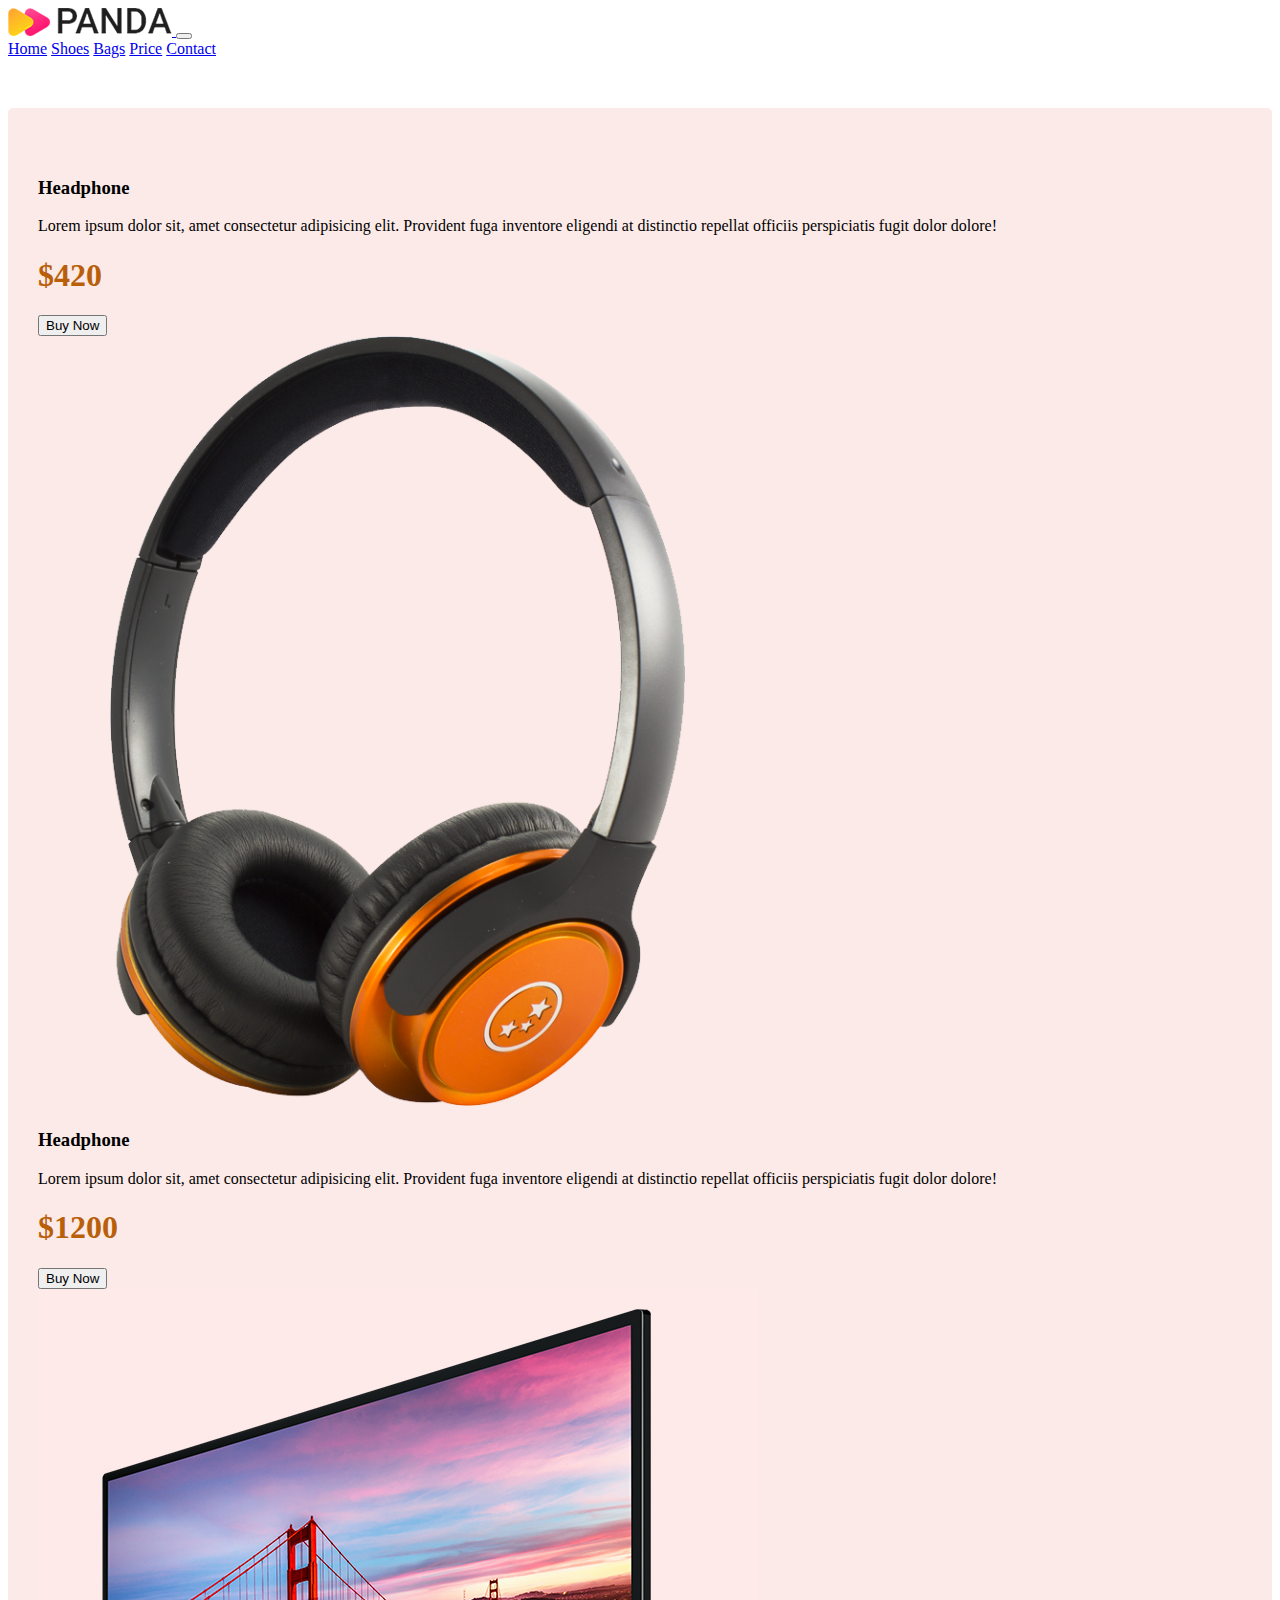
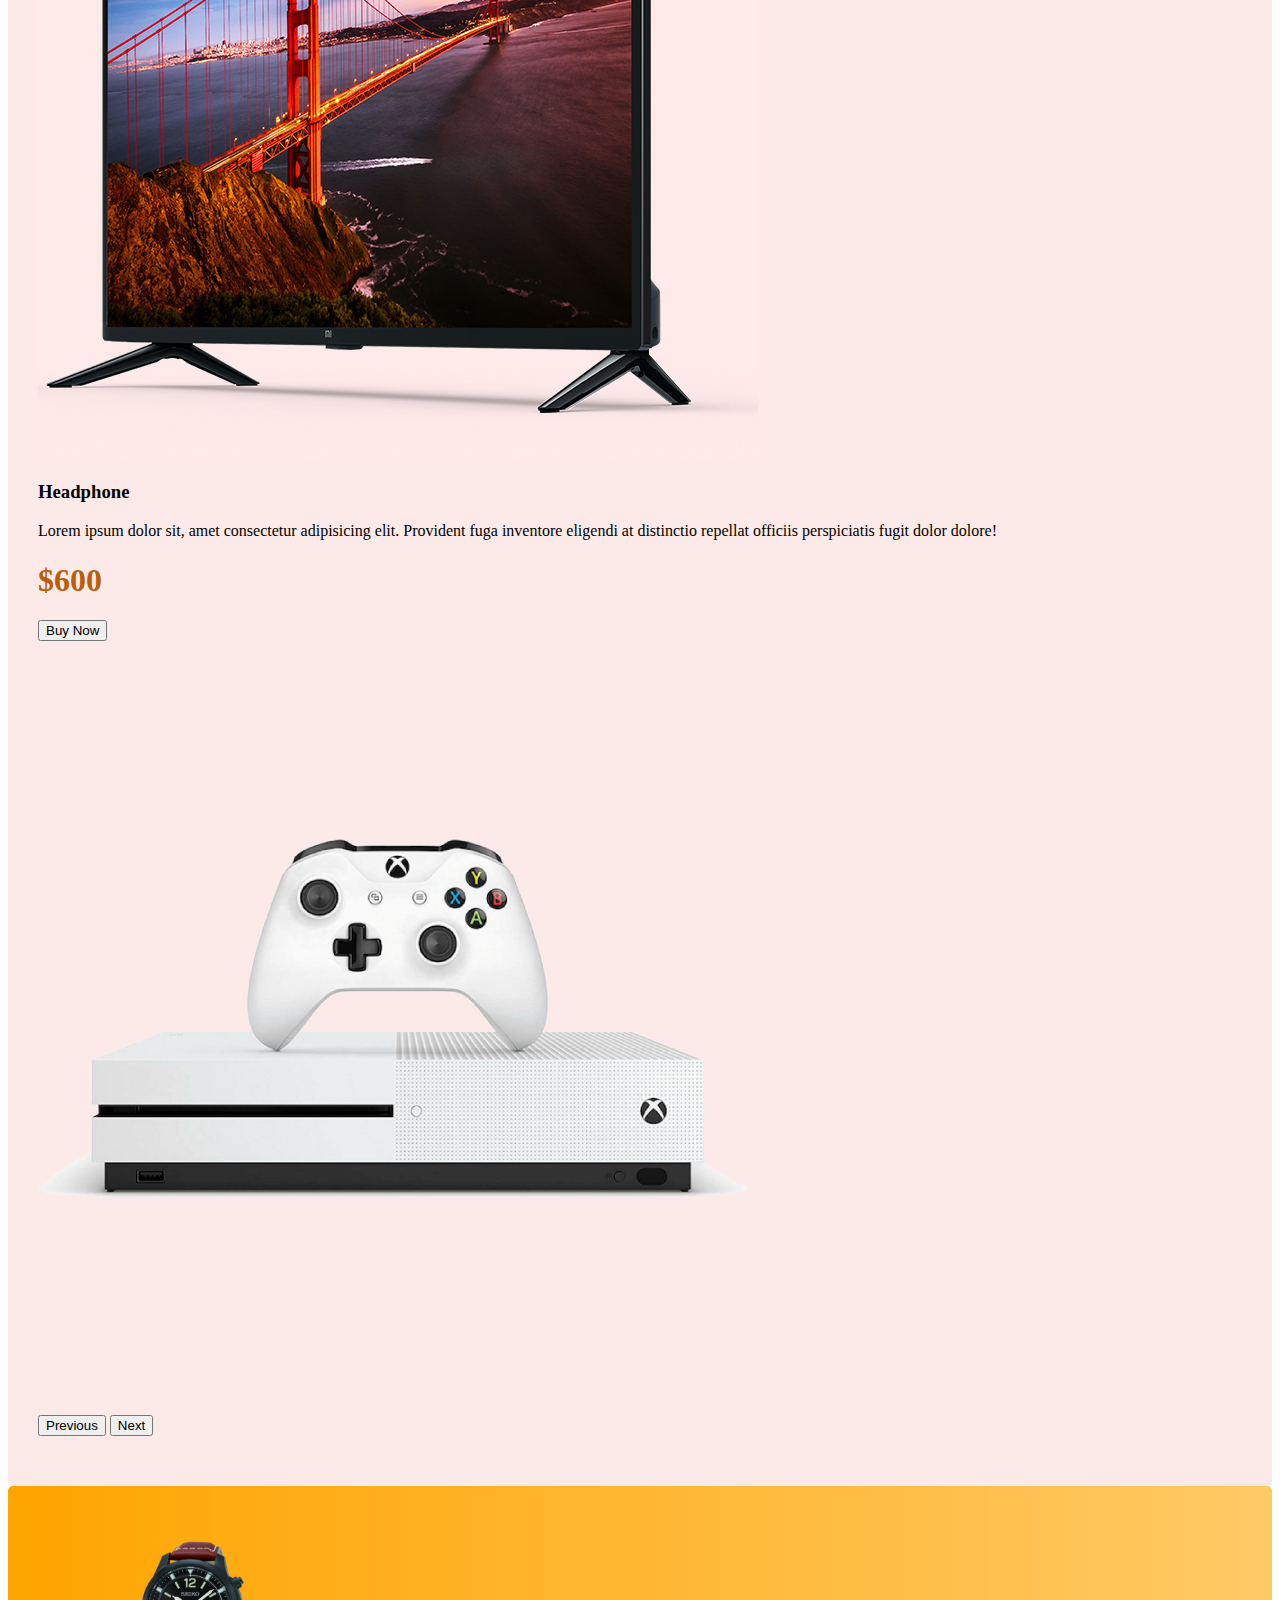
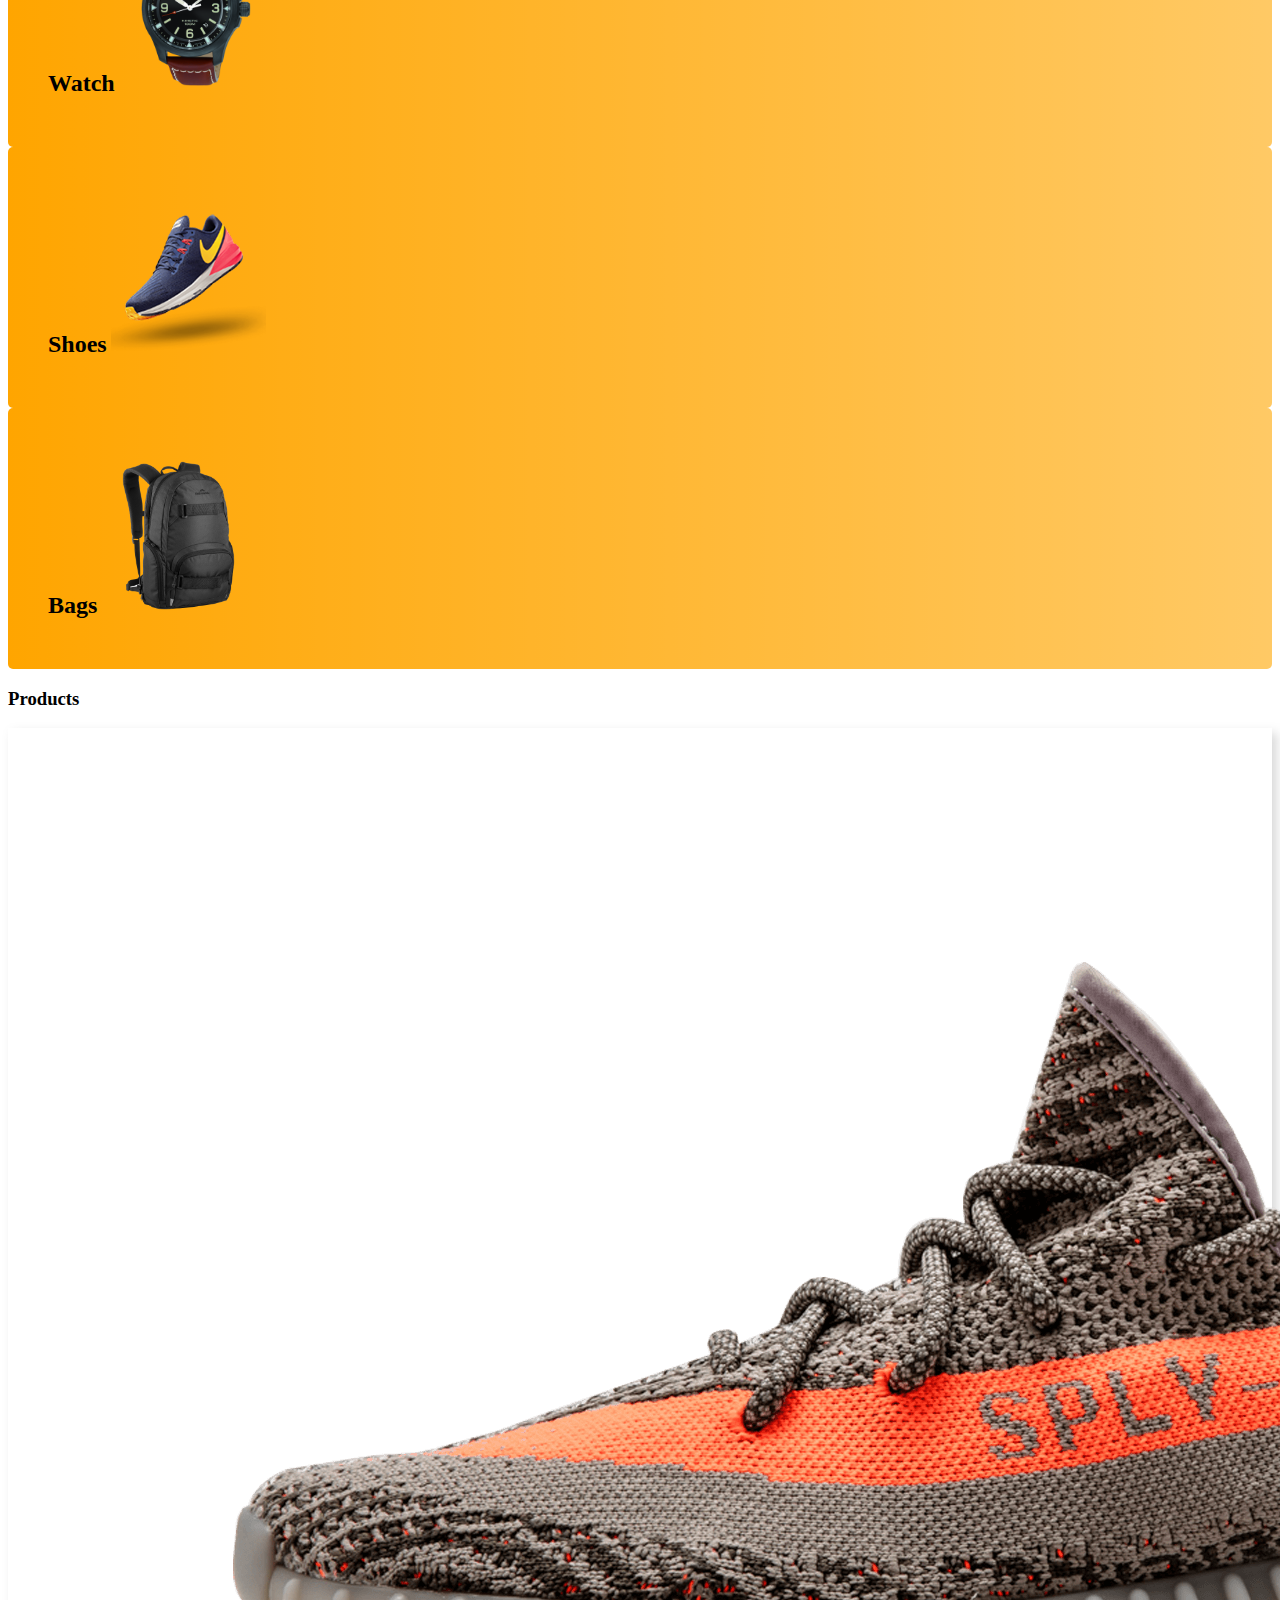
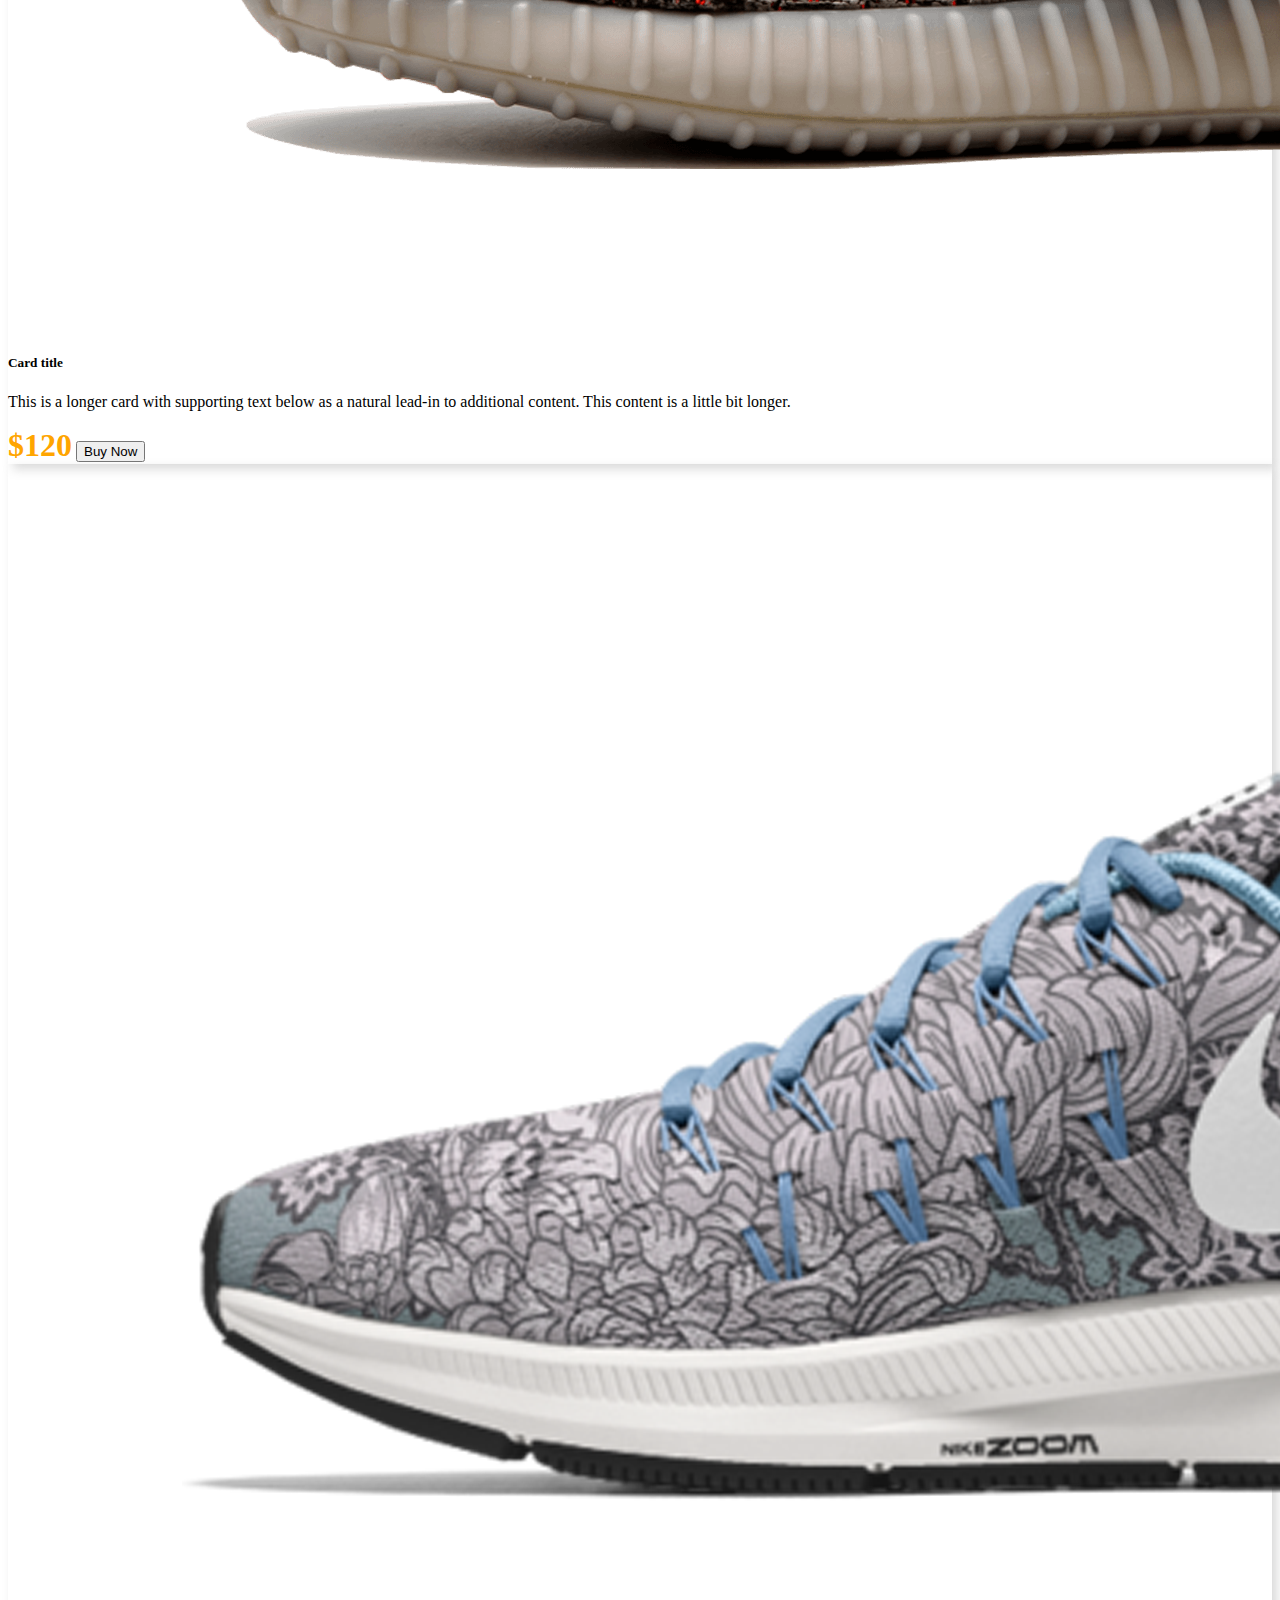
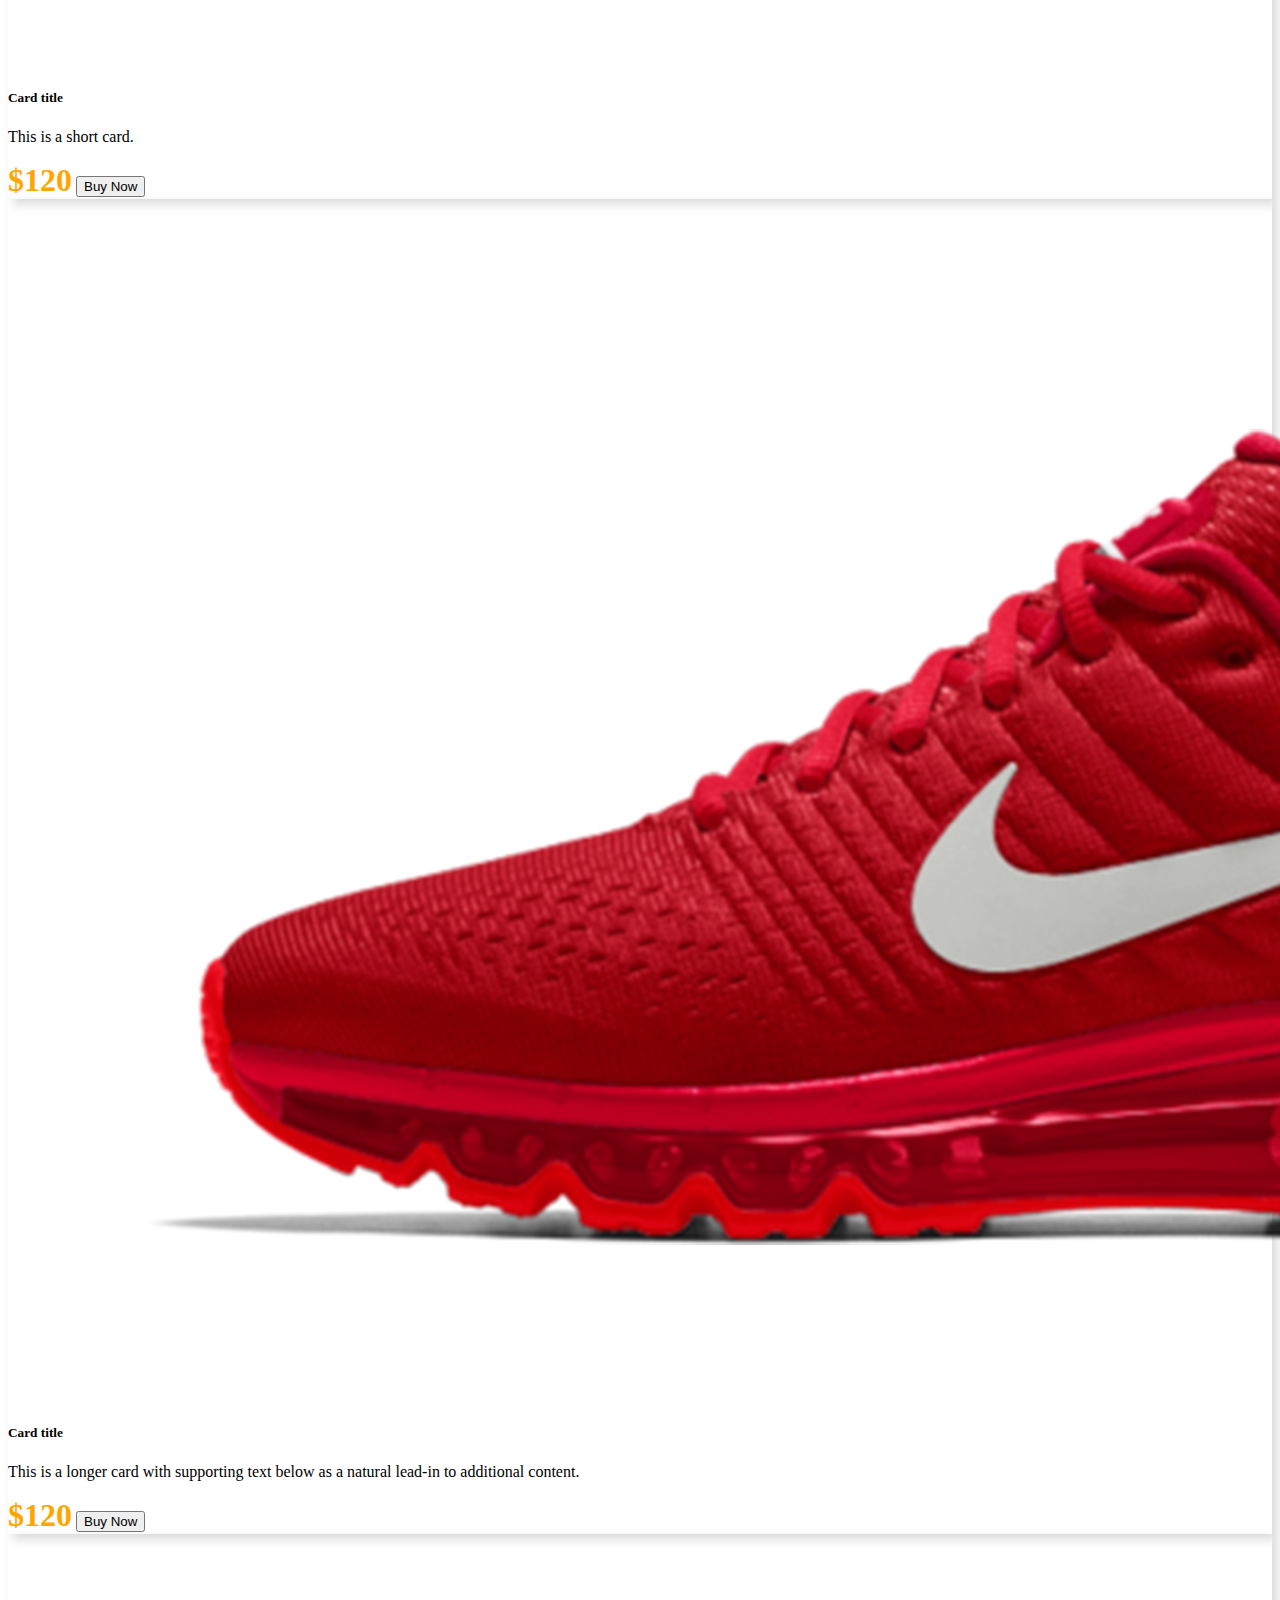
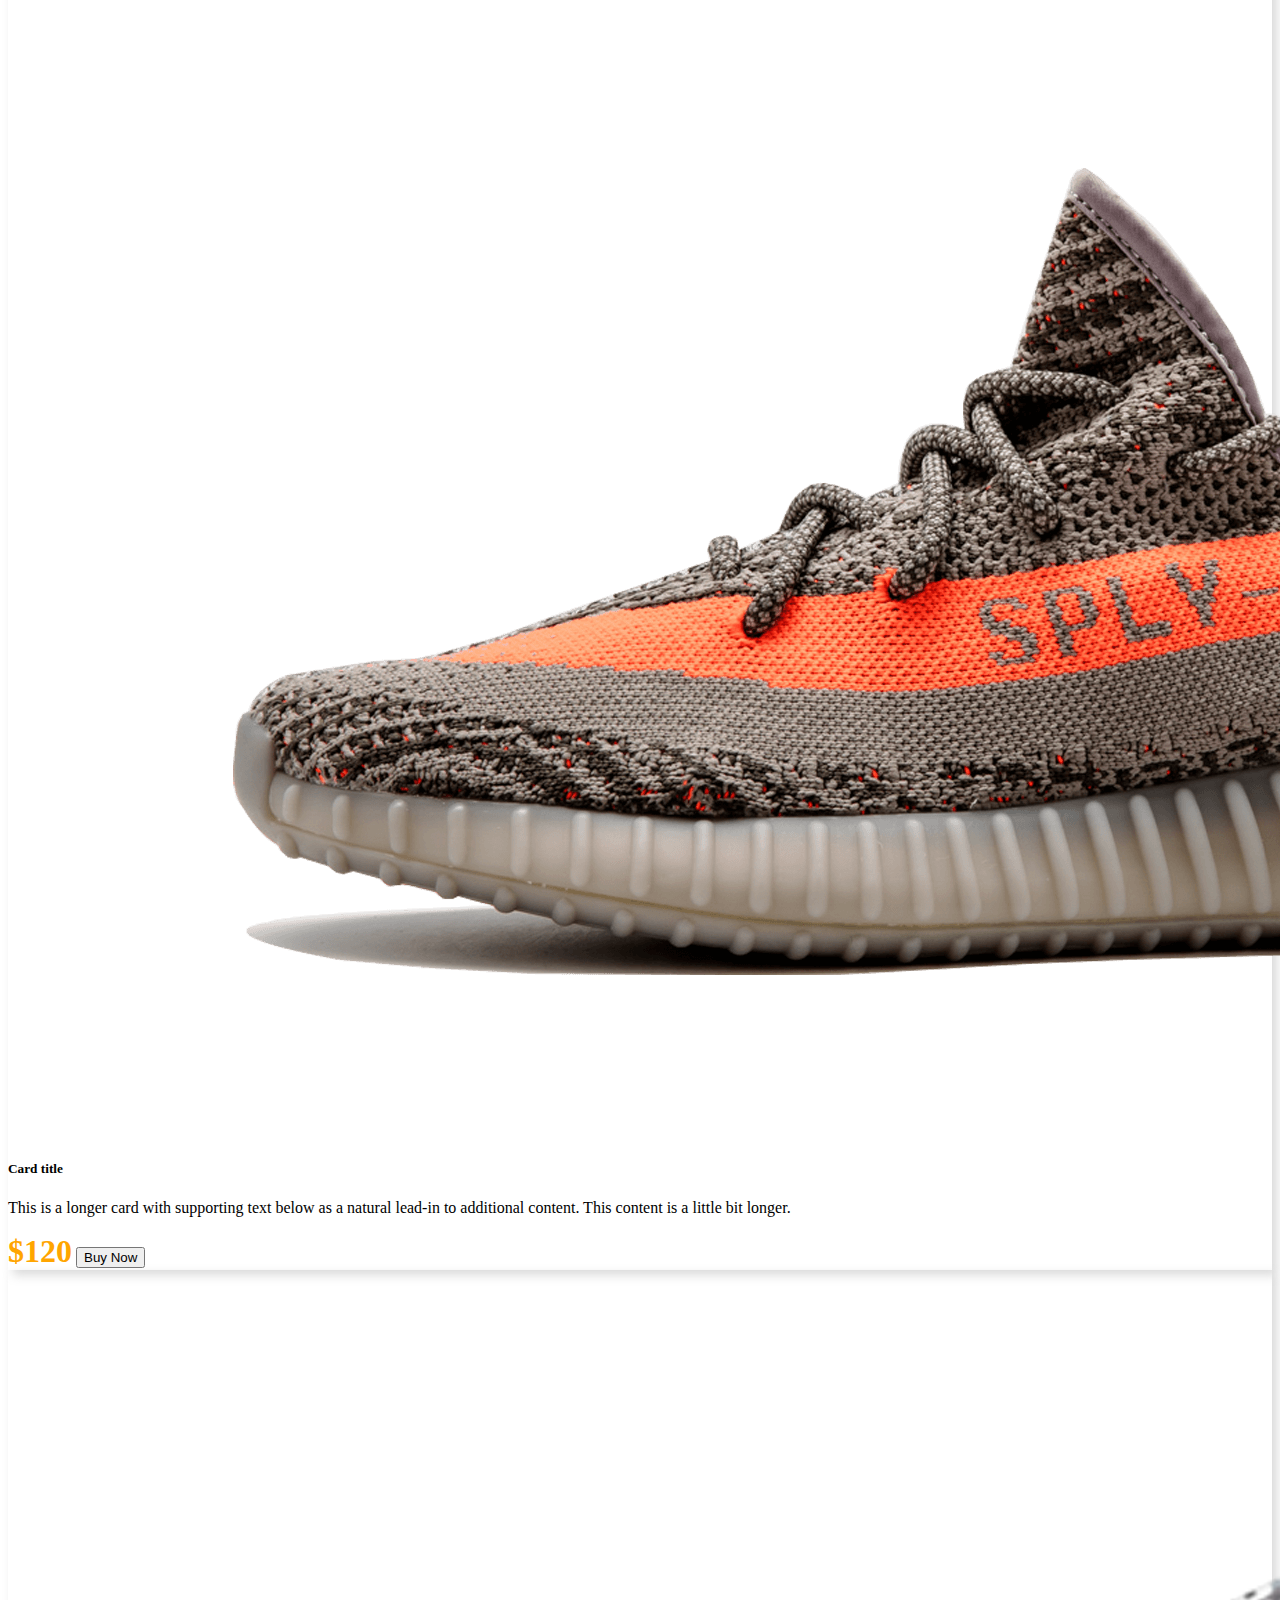
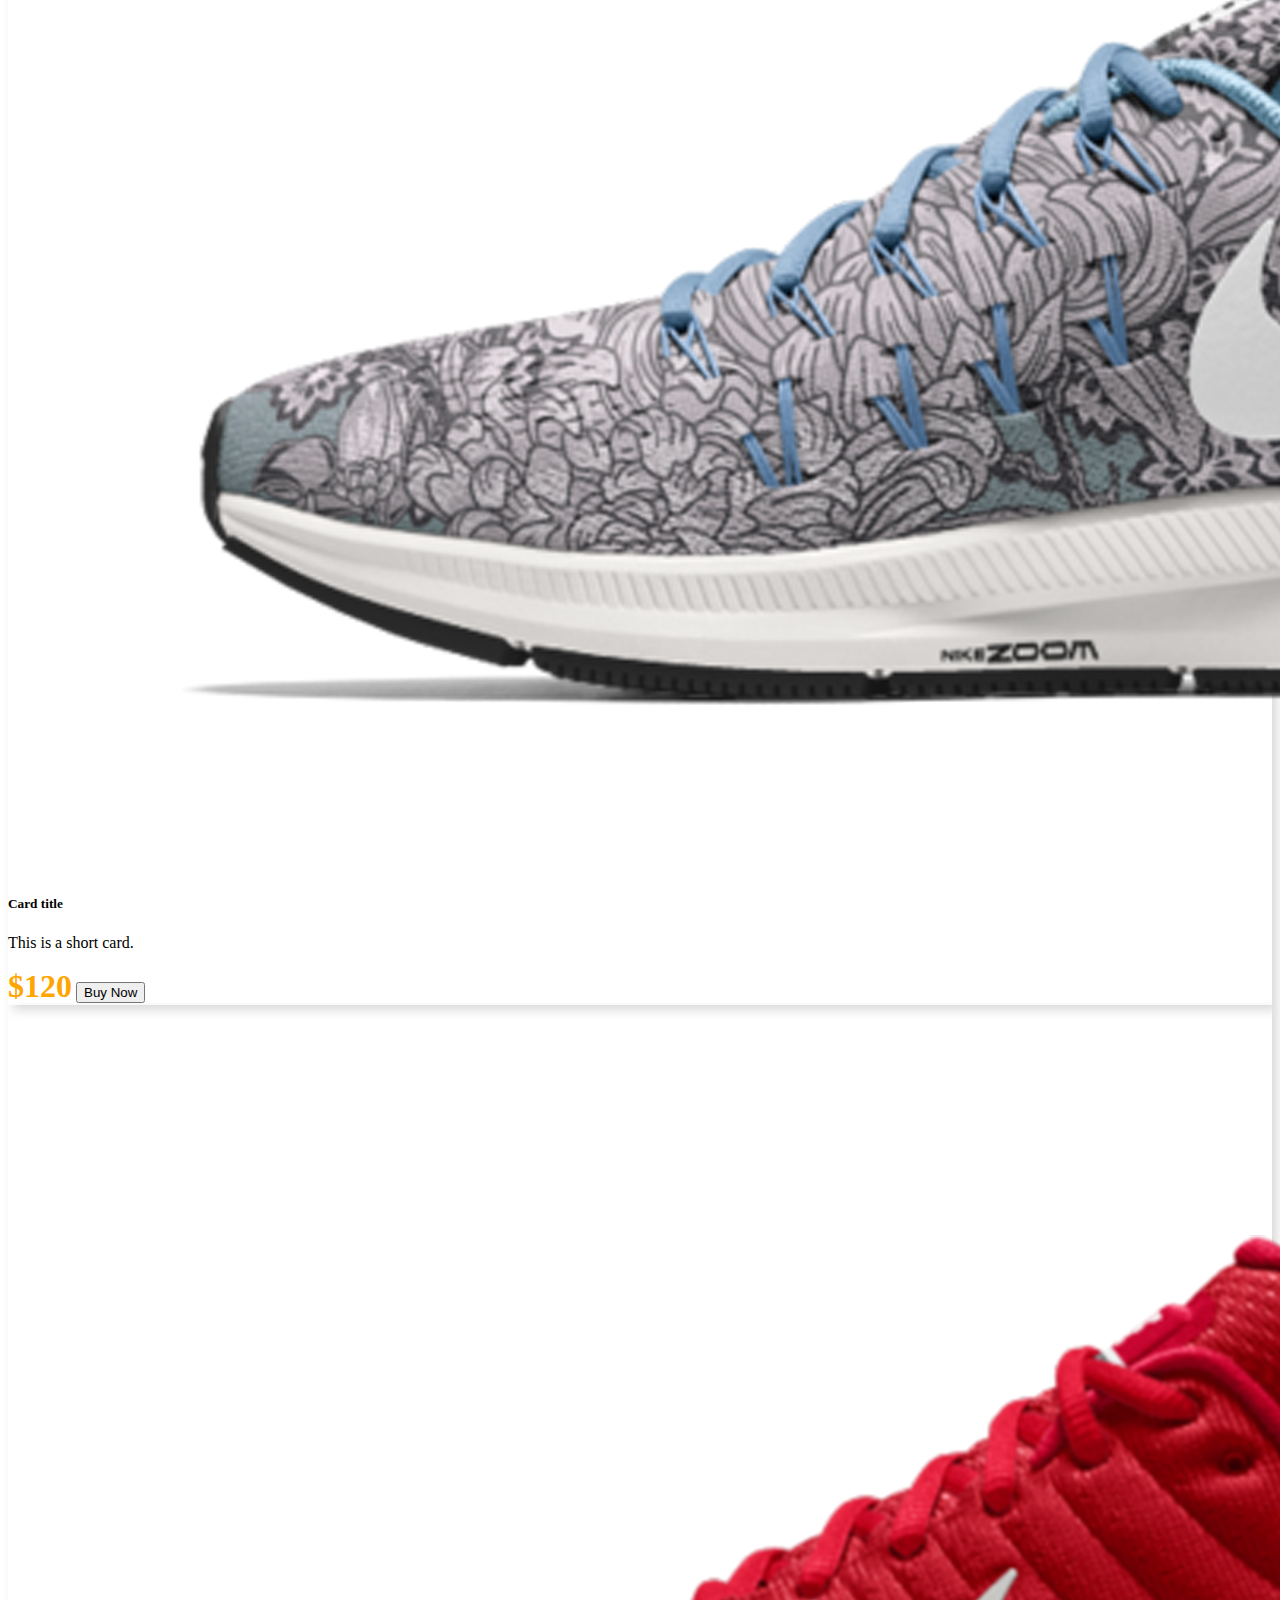
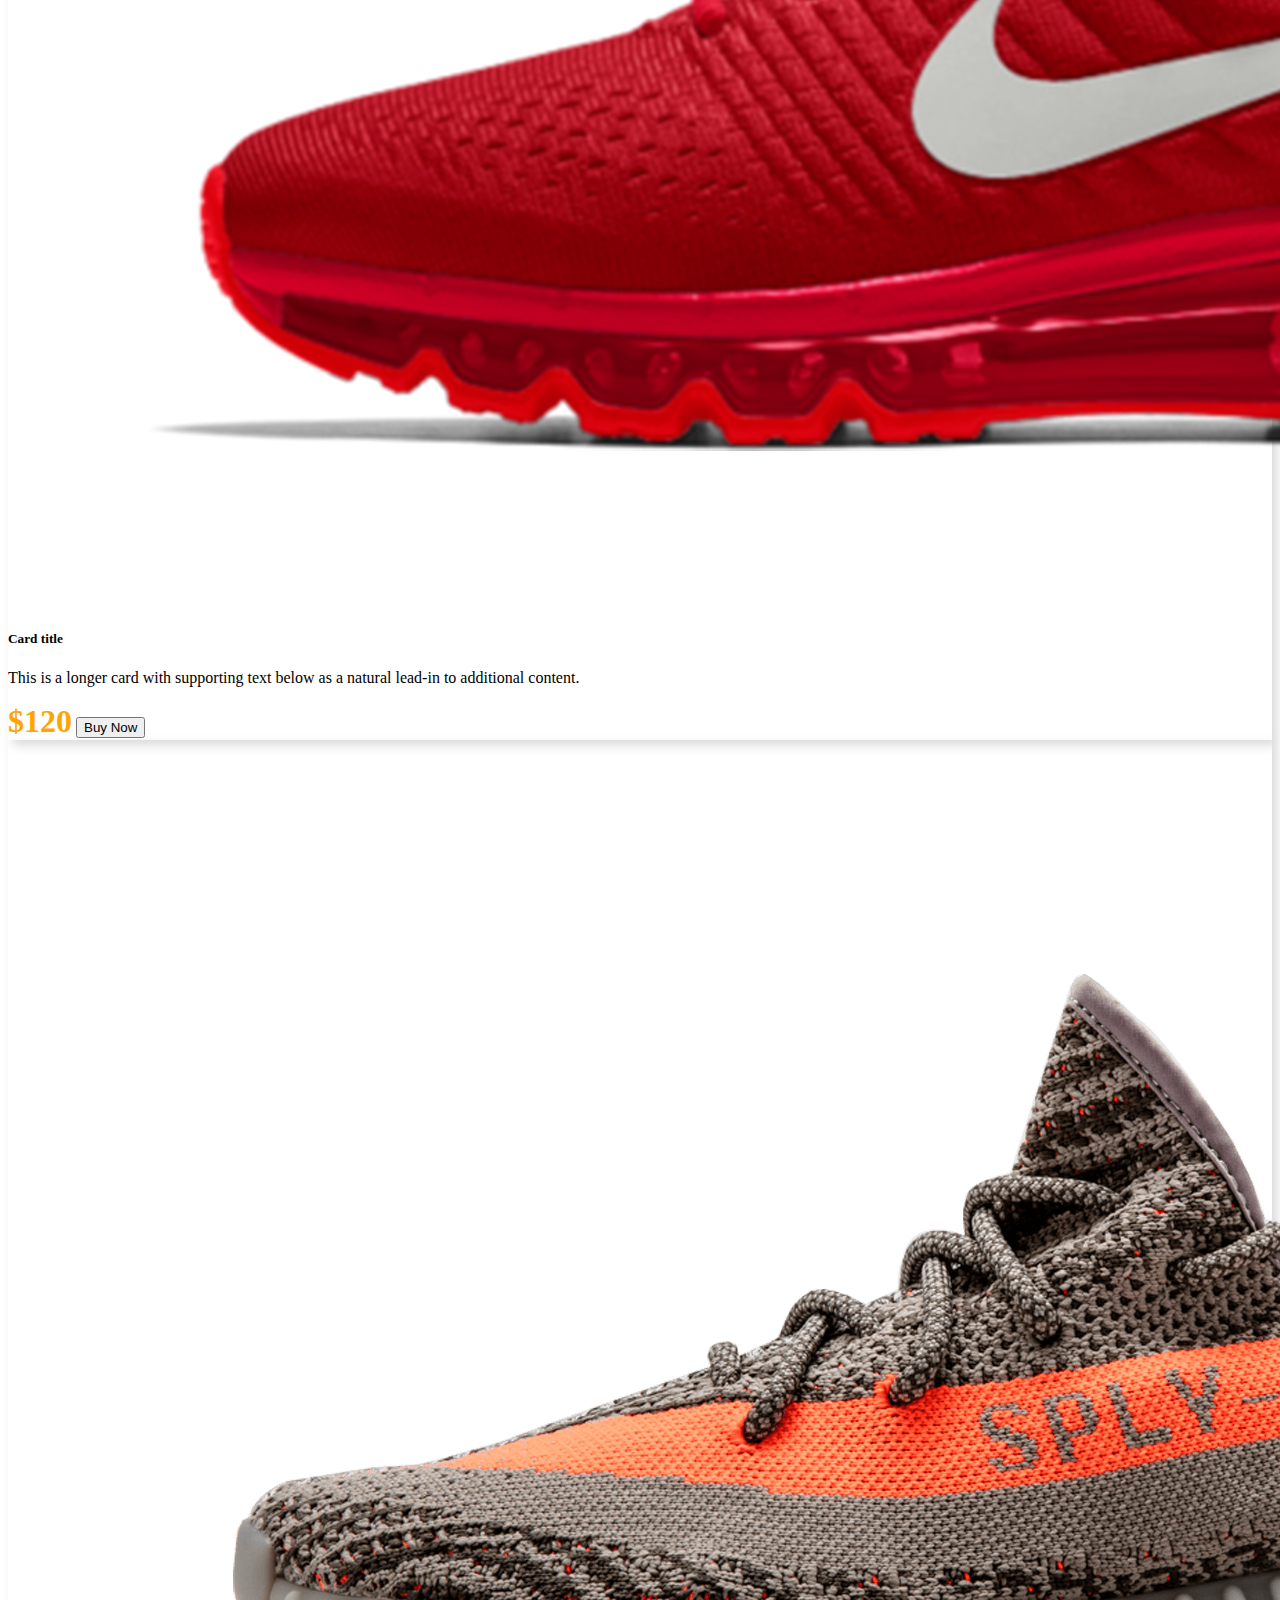
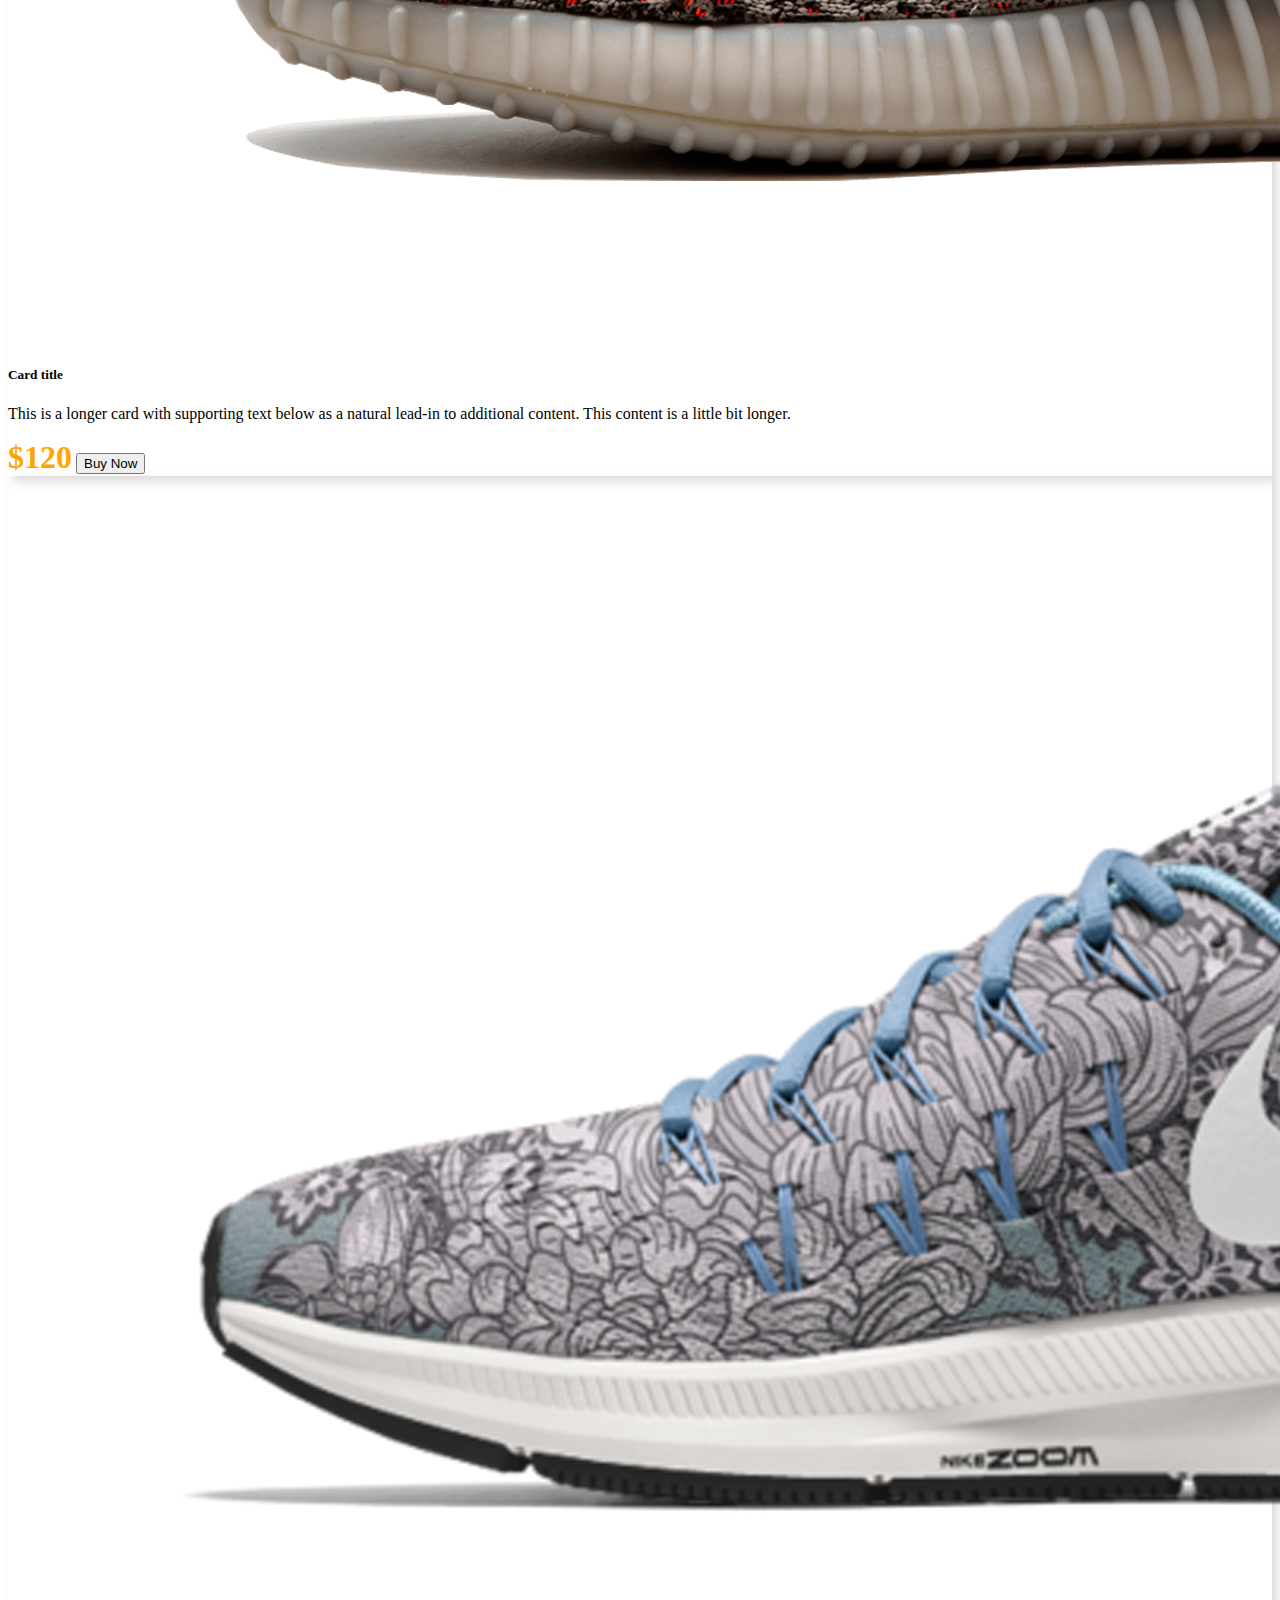
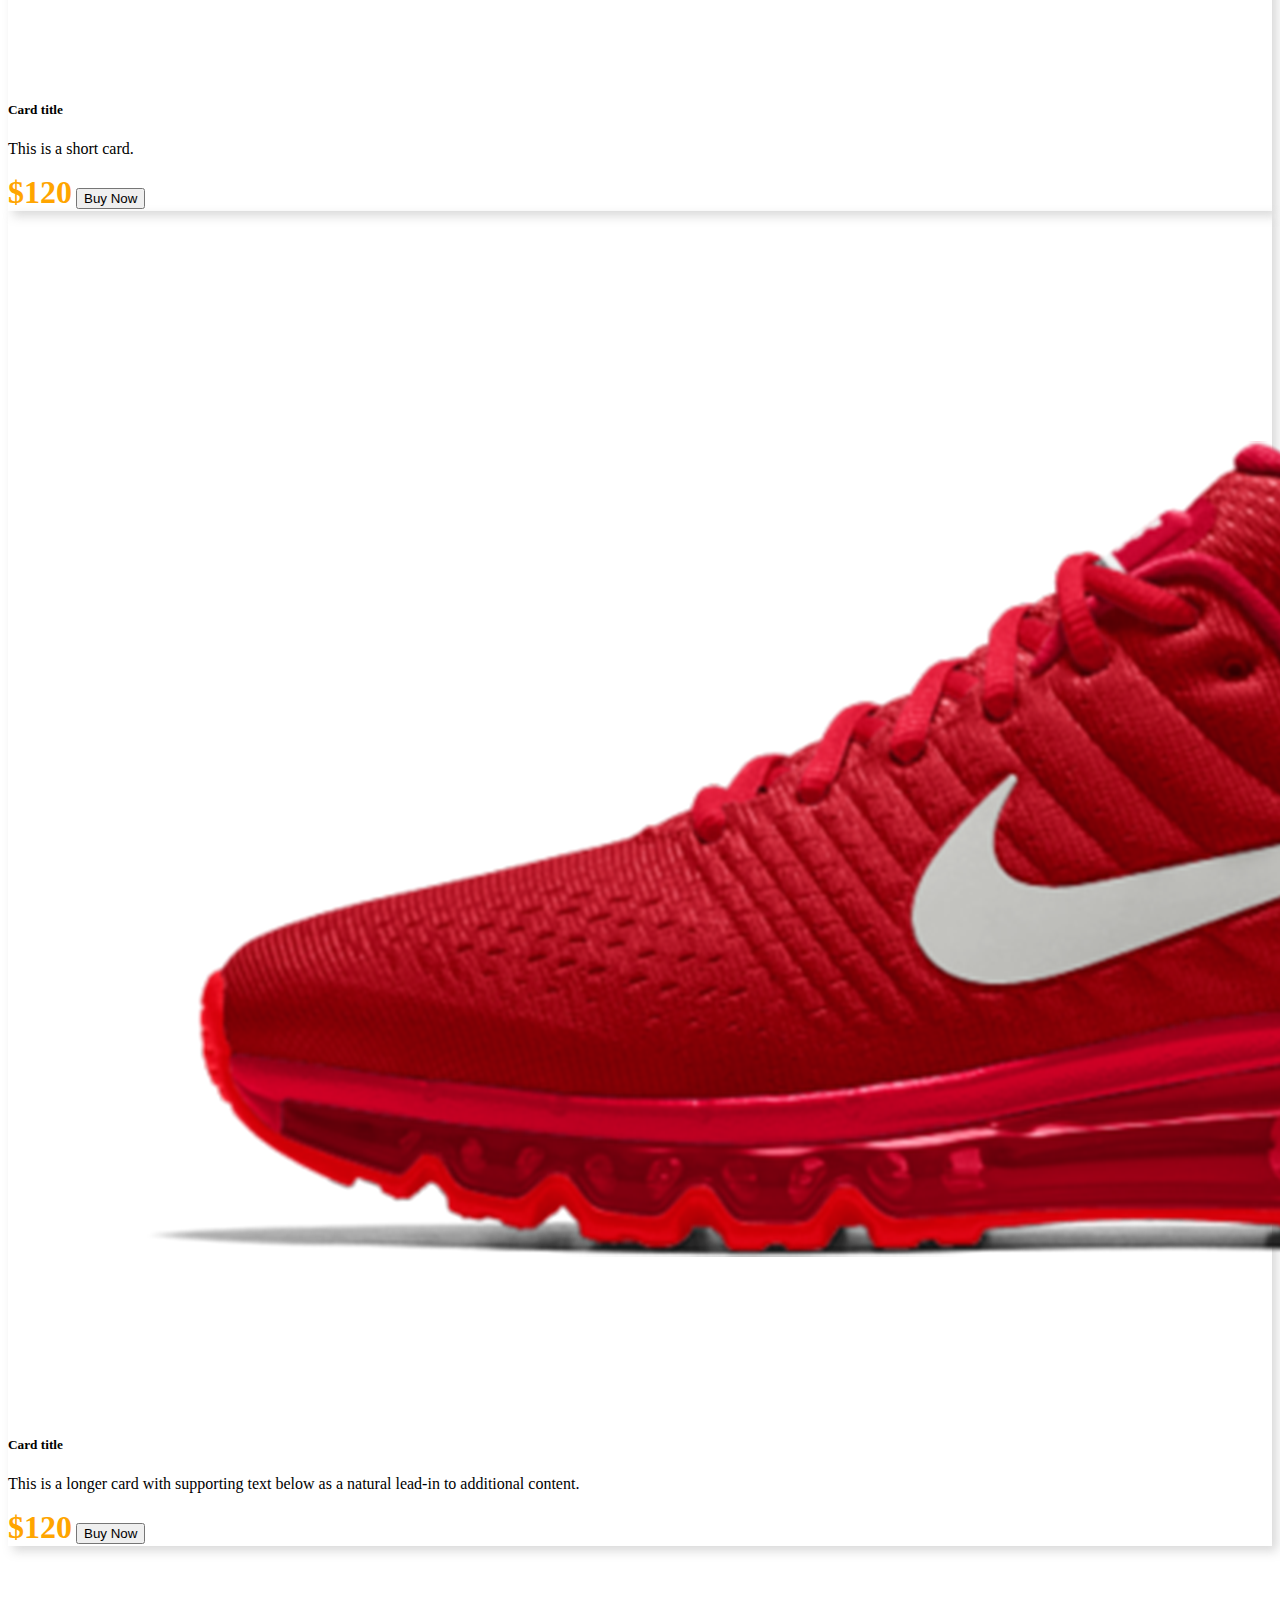
<file: index.html>
<!DOCTYPE html>
<html lang="en">
  <head>
    <meta charset="UTF-8">
    <meta name="viewport" content="width=device-width, initial-scale=1.0">
    <title>Home | Panda commerce</title>
    <meta name="description" content="Panda website">
    <meta name="keywords" content="Panda, woocommerce website">
    <meta name="author" content="Masud rana">
    <meta http-equiv="" content="">
    <link href="https://cdn.jsdelivr.net/npm/bootstrap@5.3.0/dist/css/bootstrap.min.css" rel="stylesheet" integrity="sha384-9ndCyUaIbzAi2FUVXJi0CjmCapSmO7SnpJef0486qhLnuZ2cdeRhO02iuK6FUUVM" crossorigin="anonymous">

    <link rel="stylesheet" href="style.css">
  </head>
  <body>
    <header>
      <div class="container">
        <nav class="navbar navbar-expand-lg bg-body-tertiary">
          <div class="container-fluid">
            <a class="navbar-brand" href="#">
              <img src="assets/logo.png" alt="">
            </a>
            <button class="navbar-toggler" type="button" data-bs-toggle="collapse" data-bs-target="#navbarNavAltMarkup" aria-controls="navbarNavAltMarkup" aria-expanded="false" aria-label="Toggle navigation">
              <span class="navbar-toggler-icon"></span>
            </button>
            <div class="collapse navbar-collapse" id="navbarNavAltMarkup">
              <div class="navbar-nav">
                <a class="nav-link active" aria-current="page" href="#">Home</a>
                <a class="nav-link" href="#">Shoes</a>
                <a class="nav-link" href="#">Bags</a>
                <a class="nav-link" href="#">Price</a>
                <a class="nav-link" href="#">Contact</a>
              </div>
            </div>
          </div>
        </nav>
      </div>
    </header>
    <!-- Carousel -->
    <div class="container">
      <div id="carouselExample" class="carousel slide">
        <div class="carousel-inner">
          <div class="carousel-item active">
            <div class="row aling-items-center">
              <div class="col-md-7 my-auto">
                <h3>Headphone</h3>
                <p>Lorem ipsum dolor sit, amet consectetur adipisicing elit. Provident fuga inventore eligendi at distinctio repellat officiis perspiciatis fugit dolor dolore!</p>
                <h1 class="price">$420</h1>
                <button class="btn btn-primary">Buy Now</button>
              </div>
              <div class="col-md-5">
                <img src="assets/banner-images/headphone.png" class="d-block w-100" alt="...">
              </div>
            </div>
          </div>
          <div class="carousel-item">
            <div class="row aling-items-center">
              <div class="col-md-7 my-auto">
                <h3>Headphone</h3>
                <p>Lorem ipsum dolor sit, amet consectetur adipisicing elit. Provident fuga inventore eligendi at distinctio repellat officiis perspiciatis fugit dolor dolore!</p>
                <h1 class="price">$1200</h1>
                <button class="btn btn-primary">Buy Now</button>
              </div>
              <div class="col-md-5">
                <img src="assets/banner-images/tv.png" class="d-block w-100" alt="...">
              </div>
            </div>
            
          </div>
          <div class="carousel-item">
            <div class="row aling-items-center">
              <div class="col-md-7 my-auto">
                <h3>Headphone</h3>
                <p>Lorem ipsum dolor sit, amet consectetur adipisicing elit. Provident fuga inventore eligendi at distinctio repellat officiis perspiciatis fugit dolor dolore!</p>
                <h1 class="price">$600</h1>
                <button class="btn btn-primary">Buy Now</button>
              </div>
              <div class="col-md-5">
                <img src="assets/banner-images/xbox.png" class="d-block w-100" alt="...">
              </div>
            </div>
            
          </div>
        </div>
        <button class="carousel-control-prev" type="button" data-bs-target="#carouselExample" data-bs-slide="prev">
          <span class="carousel-control-prev-icon" aria-hidden="true"></span>
          <span class="visually-hidden">Previous</span>
        </button>
        <button class="carousel-control-next" type="button" data-bs-target="#carouselExample" data-bs-slide="next">
          <span class="carousel-control-next-icon" aria-hidden="true"></span>
          <span class="visually-hidden">Next</span>
        </button>
      </div>
    </div>
    <section class="container my-5">
      <div class="row">
        <div class="col-md-4">
          <div class="category1">
            <h2>Watch</h2>
            <img src="assets/categories/watch.png" alt="">
          </div>
          
        </div>
        <div class="col-md-4">
          <div class="category2 d-flex justify-content-between align-items-center">
            <h2>Shoes</h2>
            <img src="assets/categories/shoes.png" alt="">
          </div>
        </div>
        <div class="col-md-4">
          <div class="category3 d-flex justify-content-between align-items-center p-3">
            <h2>Bags</h2>
            <img src="assets/categories/bag.png" alt="">
          </div>
          
        </div>
      </div>
    </section>
    <section class="container">
      <h3>Products</h3>
      <div class="row row-cols-1 row-cols-md-3 g-4">
        <div class="col">
          <div class="card h-100">
            <img src="assets/shoes/shoe-1.png" class="card-img-top" alt="...">
            <div class="card-body">
              <h5 class="card-title">Card title</h5>
              <p class="card-text">This is a longer card with supporting text below as a natural lead-in to additional content. This content is a little bit longer.</p>
              <span class="show-price d-block">$120</span>
              <button class="btn btn-primary">Buy Now</button>
            </div>
          </div>
        </div>
        <div class="col">
          <div class="card h-100">
            <img src="assets/shoes/shoe-2.png" class="card-img-top" alt="...">
            <div class="card-body">
              <h5 class="card-title">Card title</h5>
              <p class="card-text">This is a short card.</p>
              <span class="show-price d-block">$120</span>
              <button class="btn btn-primary">Buy Now</button>
            </div>
          </div>
        </div>
        <div class="col">
          <div class="card h-100">
            <img src="assets/shoes/shoe-3.png" class="card-img-top" alt="...">
            <div class="card-body">
              <h5 class="card-title">Card title</h5>
              <p class="card-text">This is a longer card with supporting text below as a natural lead-in to additional content.</p>
              <span class="show-price d-block">$120</span>
              <button class="btn btn-primary">Buy Now</button>
            </div>
          </div>
        </div>
      </div>
      <div class="row row-cols-1 row-cols-md-3 g-4 mt-3">
        <div class="col">
          <div class="card h-100">
            <img src="assets/shoes/shoe-1.png" class="card-img-top" alt="...">
            <div class="card-body">
              <h5 class="card-title">Card title</h5>
              <p class="card-text">This is a longer card with supporting text below as a natural lead-in to additional content. This content is a little bit longer.</p>
              <span class="show-price d-block">$120</span>
              <button class="btn btn-primary">Buy Now</button>
            </div>
          </div>
        </div>
        <div class="col">
          <div class="card h-100">
            <img src="assets/shoes/shoe-2.png" class="card-img-top" alt="...">
            <div class="card-body">
              <h5 class="card-title">Card title</h5>
              <p class="card-text">This is a short card.</p>
              <span class="show-price d-block">$120</span>
              <button class="btn btn-primary">Buy Now</button>
            </div>
          </div>
        </div>
        <div class="col">
          <div class="card h-100">
            <img src="assets/shoes/shoe-3.png" class="card-img-top" alt="...">
            <div class="card-body">
              <h5 class="card-title">Card title</h5>
              <p class="card-text">This is a longer card with supporting text below as a natural lead-in to additional content.</p>
              <span class="show-price d-block">$120</span>
              <button class="btn btn-primary">Buy Now</button>
            </div>
          </div>
        </div>
      </div>
      <div class="row row-cols-1 row-cols-md-3 g-4 mt-3">
        <div class="col">
          <div class="card h-100">
            <img src="assets/shoes/shoe-1.png" class="card-img-top" alt="...">
            <div class="card-body">
              <h5 class="card-title">Card title</h5>
              <p class="card-text">This is a longer card with supporting text below as a natural lead-in to additional content. This content is a little bit longer.</p>
              <span class="show-price d-block">$120</span>
              <button class="btn btn-primary">Buy Now</button>
            </div>
          </div>
        </div>
        <div class="col">
          <div class="card h-100">
            <img src="assets/shoes/shoe-2.png" class="card-img-top" alt="...">
            <div class="card-body">
              <h5 class="card-title">Card title</h5>
              <p class="card-text">This is a short card.</p>
              <span class="show-price d-block">$120</span>
              <button class="btn btn-primary">Buy Now</button>
            </div>
          </div>
        </div>
        <div class="col">
          <div class="card h-100">
            <img src="assets/shoes/shoe-3.png" class="card-img-top" alt="...">
            <div class="card-body">
              <h5 class="card-title">Card title</h5>
              <p class="card-text">This is a longer card with supporting text below as a natural lead-in to additional content.</p>
              <span class="show-price d-block">$120</span>
              <button class="btn btn-primary">Buy Now</button>
            </div>
          </div>
        </div>
      </div>
    </section>
    <section class="footer d-flex justify-content-center align-items-center mx-auto">
      <div class="container align-items-center justify-content-center">
        <h3>Let's stay in touch</h3>
        <p>Get update on sales, specials and more</p>
        <input type="text" name="" id="">
        <button class="btn btn-primary">Subscribe</button>
      </div>
    </section>















    <script src="https://cdnjs.cloudflare.com/ajax/libs/jquery/3.7.0/jquery.min.js" integrity="sha512-3gJwYpMe3QewGELv8k/BX9vcqhryRdzRMxVfq6ngyWXwo03GFEzjsUm8Q7RZcHPHksttq7/GFoxjCVUjkjvPdw==" crossorigin="anonymous" referrerpolicy="no-referrer"></script>
    <script src="https://cdn.jsdelivr.net/npm/@popperjs/core@2.11.8/dist/umd/popper.min.js" integrity="sha384-I7E8VVD/ismYTF4hNIPjVp/Zjvgyol6VFvRkX/vR+Vc4jQkC+hVqc2pM8ODewa9r" crossorigin="anonymous"></script>
    <script src="https://cdn.jsdelivr.net/npm/bootstrap@5.3.0/dist/js/bootstrap.min.js" integrity="sha384-fbbOQedDUMZZ5KreZpsbe1LCZPVmfTnH7ois6mU1QK+m14rQ1l2bGBq41eYeM/fS" crossorigin="anonymous"></script>
    <script src="https://cdn.jsdelivr.net/npm/bootstrap@5.3.0/dist/js/bootstrap.bundle.min.js" integrity="sha384-geWF76RCwLtnZ8qwWowPQNguL3RmwHVBC9FhGdlKrxdiJJigb/j/68SIy3Te4Bkz" crossorigin="anonymous"></script>
    
  </body>
</html>
</file>
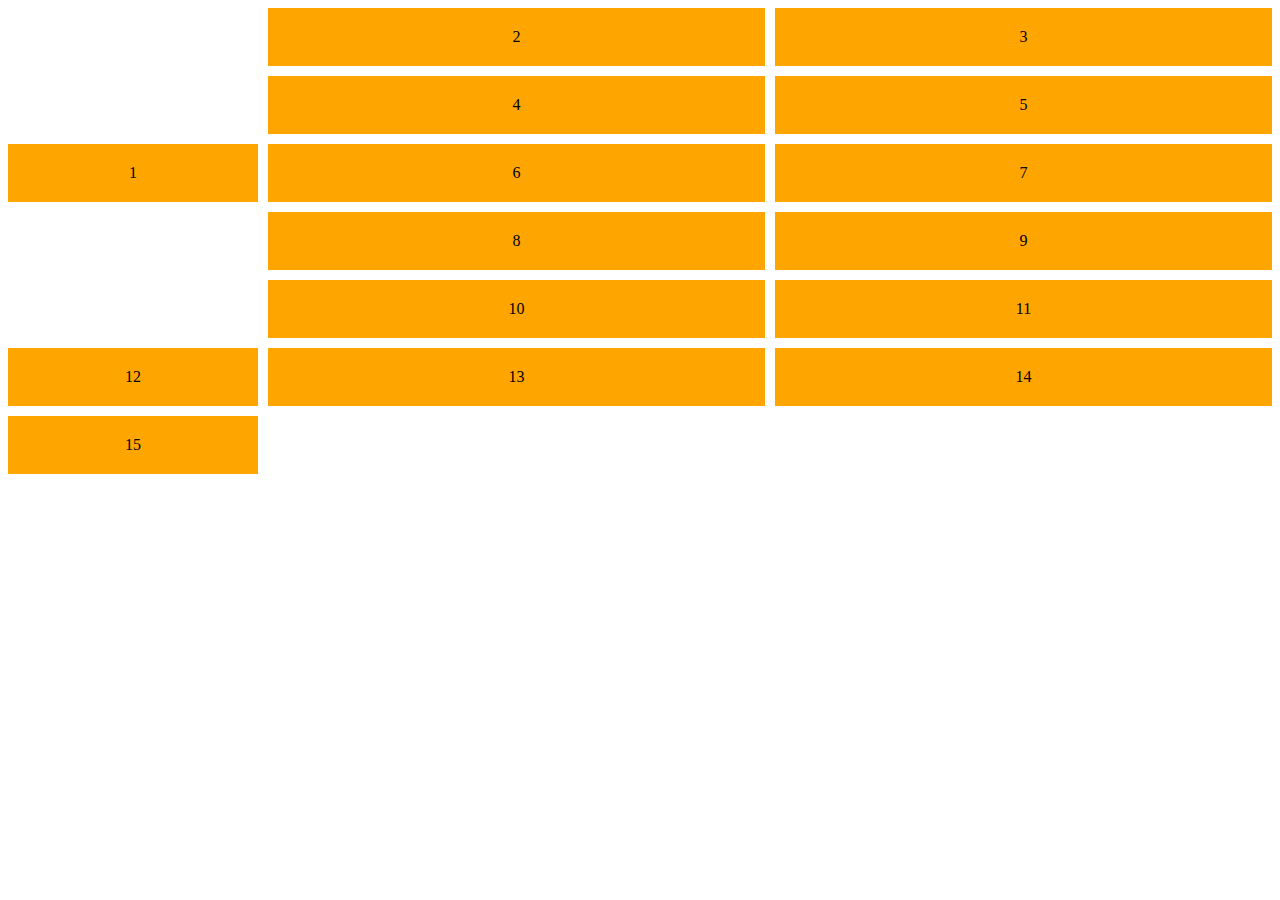
<file: grid.html>
<!DOCTYPE html>
<html lang="en">
<head>
    <meta charset="UTF-8">
    <meta name="viewport" content="width=device-width, initial-scale=1.0">
    <title>Document</title>
    <style>
        .container {
            display: grid;
            grid-template-columns: 250px 1fr 1fr;
            grid-gap: 10px;
        }

        .container .article {
            background: orange;
            padding: 20px;
            text-align: center;
            align-items: center;
            margin: auto 0;

        }

        .article-1 {
            grid-row: 1/span 5;
        }
    </style>
</head>
<body>
    <section class="container">
        <div class="article article-1">1</div>
        <div class="article article-2">2</div>
        <div class="article article-3">3</div>
        <div class="article article-4">4</div>
        <div class="article article-5">5</div>
        <div class="article article-6">6</div>
        <div class="article article-7">7</div>
        <div class="article article-8">8</div>
        <div class="article article-9">9</div>
        <div class="article article-10">10</div>
        <div class="article article-11">11</div>
        <div class="article article-12">12</div>
        <div class="article article-13">13</div>
        <div class="article article-14">14</div>
        <div class="article article-15">15</div>
    </section>
    
</body>
</html>
</file>
<file: style.css>
.carousel {
    background-color: #fceae8;
    padding: 50px 30px;
    margin-top: 50px;
    border-radius: 5px;
}

.price {
    color: rgb(185, 95, 10);
}

.category1 {
    background-image: linear-gradient(to right, orange, rgba(255, 166, 0, 0.603));
    padding: 50px 40px;
    border-radius: 5px;
}

.category1 h2, .category2 h2, .category3 h2 {
    width: 50%;
    display: inline;
}


.category2 {
    background-image: linear-gradient(to right, orange, rgba(255, 166, 0, 0.603));
    padding: 50px 40px;
    border-radius: 5px;
}

.category3 {
    background-image: linear-gradient(to right, orange, rgba(255, 166, 0, 0.603));
    padding: 50px 40px;
    border-radius: 5px;
}

.card {
    box-shadow: 5px 5px 10px rgba(128, 128, 128, 0.301);
}

.show-price {
    font-size: 32px;
    font-weight: 700;
    color: orange;
    margin-bottom: 30px;
}

.footer {
    margin: 100px 0;

}

.footer .container {
    padding: 50px 30px;
}
</file>
